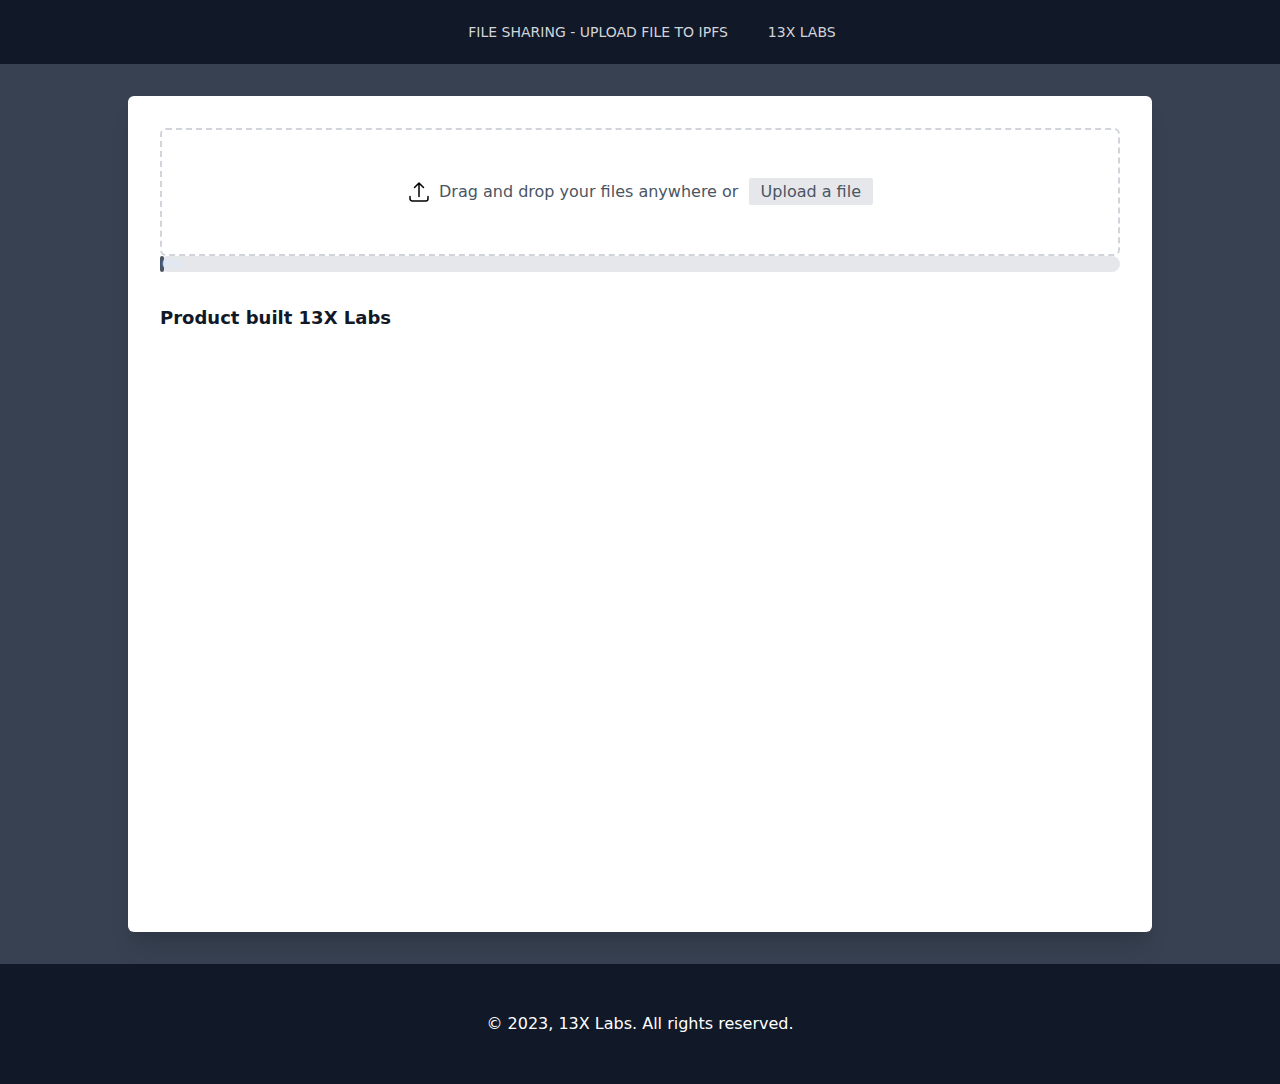
<file: index.html>
<!DOCTYPE html><html lang="en"><head><meta charSet="utf-8"/><title>File Sharing - Upload File to IPFS | 13X Labs</title><meta name="description" content="File Sharing - Upload File to IPFS by 13XLabs. 13X Labs is a R&amp;D Technology company focusing on blockchain, dApp, Web3, Storage3, etc."/><meta name="viewport" content="width=device-width, initial-scale=1"/><meta property="og:image" content="https://uploadfile.on.btfs.io/uploadfiletoipfs.png"/><meta property="twitter:image" content="https://uploadfile.on.btfs.io/uploadfiletoipfs.png"/><meta property="og:image:type" content="image/png"/><link rel="icon" href="/favicon.ico"/><meta name="next-head-count" content="8"/><link rel="preload" href="/_next/static/css/3fbcfce1e1f776ee.css" as="style"/><link rel="stylesheet" href="/_next/static/css/3fbcfce1e1f776ee.css" data-n-g=""/><noscript data-n-css=""></noscript><script defer="" nomodule="" src="/_next/static/chunks/polyfills-c67a75d1b6f99dc8.js"></script><script src="/_next/static/chunks/webpack-8fa1640cc84ba8fe.js" defer=""></script><script src="/_next/static/chunks/framework-114634acb84f8baa.js" defer=""></script><script src="/_next/static/chunks/main-1227de1dc46e1332.js" defer=""></script><script src="/_next/static/chunks/pages/_app-70d58eb909199b8c.js" defer=""></script><script src="/_next/static/chunks/671-0a5ba7ac9ab3a1c4.js" defer=""></script><script src="/_next/static/chunks/pages/index-68e08d738bc93657.js" defer=""></script><script src="/_next/static/rjloCFc5pW6HBtqmBCUDD/_buildManifest.js" defer=""></script><script src="/_next/static/rjloCFc5pW6HBtqmBCUDD/_ssgManifest.js" defer=""></script></head><body><div id="__next"><main><div><nav class="bg-gray-900" data-headlessui-state=""><div class="max-w-7xl mx-auto px-4 sm:px-6 lg:px-8"><div class="flex items-center justify-center h-16"><div class="flex items-center"><div class="hidden sm:block sm:ml-6"><div class="flex space-x-4"><div><div class="text-gray-300 hover:bg-gray-700 hover:text-white px-3 py-2 rounded-md text-sm font-normal uppercase"><a href="/#">File Sharing - Upload File to IPFS</a></div></div><div><div class="text-gray-300 hover:bg-gray-700 hover:text-white px-3 py-2 rounded-md text-sm font-normal uppercase"><a href="https://www.13xlabs.com/">13X Labs</a></div></div></div></div></div><div class="-mr-2 flex sm:hidden"><button class="inline-flex items-center justify-center p-2 rounded-md text-gray-400 hover:text-white hover:bg-gray-700 focus:outline-none focus:ring-2 focus:ring-inset focus:ring-white" id="headlessui-disclosure-button-:R2b6:" type="button" aria-expanded="false" data-headlessui-state=""><span class="sr-only">Open main menu</span><svg xmlns="http://www.w3.org/2000/svg" fill="none" viewBox="0 0 24 24" stroke-width="1.5" stroke="currentColor" aria-hidden="true" class="block h-6 w-6"><path stroke-linecap="round" stroke-linejoin="round" d="M3.75 6.75h16.5M3.75 12h16.5m-16.5 5.25h16.5"></path></svg></button></div></div></div></nav><div class=" h-screen w-screen sm:px-8 md:px-16 sm:py-8 bg-gray-700"><div class="container mx-auto max-w-screen-lg h-full"><article aria-label="File Upload Modal" class="relative h-full flex flex-col bg-white shadow-xl rounded-md"><section class="h-full overflow-auto p-8 w-full h-full flex flex-col"><label class="flex justify-center w-full h-32 px-4 transition bg-white border-2 border-gray-300 border-dashed rounded-md appearance-none cursor-pointer hover:border-gray-400 focus:outline-none"><span class="flex items-center space-x-2"><svg xmlns="http://www.w3.org/2000/svg" fill="none" viewBox="0 0 24 24" stroke-width="1.5" stroke="currentColor" aria-hidden="true" class="block h-6 w-6"><path stroke-linecap="round" stroke-linejoin="round" d="M3 16.5v2.25A2.25 2.25 0 005.25 21h13.5A2.25 2.25 0 0021 18.75V16.5m-13.5-9L12 3m0 0l4.5 4.5M12 3v13.5"></path></svg><span class="font-medium text-gray-600">Drag and drop your files anywhere or  <a class="mt-2 rounded-sm px-3 py-1 bg-gray-200 hover:bg-gray-300 focus:shadow-outline focus:outline-none">Upload a file</a></span></span><input id="file-input" type="file" class="hidden"/></label><div class="w-full bg-gray-200 rounded-full dark:bg-gray-700"><div class="bg-gray-600 text-xs font-medium text-blue-100 text-center p-0.5 leading-none rounded-full" style="width:0;max-width:100%"> <!-- -->0<!-- -->%</div></div><h1 class="pt-8 pb-3 font-semibold sm:text-lg text-gray-900">Product built 13X Labs</h1></section></article></div></div><footer class="bg-gray-900"><div class="max-w-7xl mx-auto py-12 px-4 overflow-hidden sm:px-6 lg:px-8"><div class="text-center text-base text-white">© 2023, <a target="_blank" href="https://www.13xlabs.com/">13X Labs</a>. All rights reserved.</div></div></footer></div></main></div><script id="__NEXT_DATA__" type="application/json">{"props":{"pageProps":{}},"page":"/","query":{},"buildId":"rjloCFc5pW6HBtqmBCUDD","nextExport":true,"autoExport":true,"isFallback":false,"scriptLoader":[]}</script></body></html>
</file>
<file: _next/static/css/3fbcfce1e1f776ee.css>
/*
! tailwindcss v3.2.4 | MIT License | https://tailwindcss.com
*/*,:after,:before{box-sizing:border-box;border:0 solid #e5e7eb}:after,:before{--tw-content:""}html{line-height:1.5;-webkit-text-size-adjust:100%;-moz-tab-size:4;-o-tab-size:4;tab-size:4;font-family:Roboto,ui-sans-serif,system-ui,-apple-system,BlinkMacSystemFont,Segoe UI,Helvetica Neue,Arial,Noto Sans,sans-serif,Apple Color Emoji,Segoe UI Emoji,Segoe UI Symbol,Noto Color Emoji;font-feature-settings:normal}body{margin:0;line-height:inherit}hr{height:0;color:inherit;border-top-width:1px}abbr:where([title]){-webkit-text-decoration:underline dotted;text-decoration:underline dotted}h1,h2,h3,h4,h5,h6{font-size:inherit;font-weight:inherit}a{color:inherit;text-decoration:inherit}b,strong{font-weight:bolder}code,kbd,pre,samp{font-family:ui-monospace,SFMono-Regular,Menlo,Monaco,Consolas,Liberation Mono,Courier New,monospace;font-size:1em}small{font-size:80%}sub,sup{font-size:75%;line-height:0;position:relative;vertical-align:baseline}sub{bottom:-.25em}sup{top:-.5em}table{text-indent:0;border-color:inherit;border-collapse:collapse}button,input,optgroup,select,textarea{font-family:inherit;font-size:100%;font-weight:inherit;line-height:inherit;color:inherit;margin:0;padding:0}button,select{text-transform:none}[type=button],[type=reset],[type=submit],button{-webkit-appearance:button;background-color:transparent;background-image:none}:-moz-focusring{outline:auto}:-moz-ui-invalid{box-shadow:none}progress{vertical-align:baseline}::-webkit-inner-spin-button,::-webkit-outer-spin-button{height:auto}[type=search]{-webkit-appearance:textfield;outline-offset:-2px}::-webkit-search-decoration{-webkit-appearance:none}::-webkit-file-upload-button{-webkit-appearance:button;font:inherit}summary{display:list-item}blockquote,dd,dl,figure,h1,h2,h3,h4,h5,h6,hr,p,pre{margin:0}fieldset{margin:0}fieldset,legend{padding:0}menu,ol,ul{list-style:none;margin:0;padding:0}textarea{resize:vertical}input::-moz-placeholder,textarea::-moz-placeholder{opacity:1;color:#9ca3af}input::placeholder,textarea::placeholder{opacity:1;color:#9ca3af}[role=button],button{cursor:pointer}:disabled{cursor:default}audio,canvas,embed,iframe,img,object,svg,video{display:block;vertical-align:middle}img,video{max-width:100%;height:auto}[hidden]{display:none}*,:after,:before{--tw-border-spacing-x:0;--tw-border-spacing-y:0;--tw-translate-x:0;--tw-translate-y:0;--tw-rotate:0;--tw-skew-x:0;--tw-skew-y:0;--tw-scale-x:1;--tw-scale-y:1;--tw-pan-x: ;--tw-pan-y: ;--tw-pinch-zoom: ;--tw-scroll-snap-strictness:proximity;--tw-ordinal: ;--tw-slashed-zero: ;--tw-numeric-figure: ;--tw-numeric-spacing: ;--tw-numeric-fraction: ;--tw-ring-inset: ;--tw-ring-offset-width:0px;--tw-ring-offset-color:#fff;--tw-ring-color:rgba(59,130,246,.5);--tw-ring-offset-shadow:0 0 #0000;--tw-ring-shadow:0 0 #0000;--tw-shadow:0 0 #0000;--tw-shadow-colored:0 0 #0000;--tw-blur: ;--tw-brightness: ;--tw-contrast: ;--tw-grayscale: ;--tw-hue-rotate: ;--tw-invert: ;--tw-saturate: ;--tw-sepia: ;--tw-drop-shadow: ;--tw-backdrop-blur: ;--tw-backdrop-brightness: ;--tw-backdrop-contrast: ;--tw-backdrop-grayscale: ;--tw-backdrop-hue-rotate: ;--tw-backdrop-invert: ;--tw-backdrop-opacity: ;--tw-backdrop-saturate: ;--tw-backdrop-sepia: }::backdrop{--tw-border-spacing-x:0;--tw-border-spacing-y:0;--tw-translate-x:0;--tw-translate-y:0;--tw-rotate:0;--tw-skew-x:0;--tw-skew-y:0;--tw-scale-x:1;--tw-scale-y:1;--tw-pan-x: ;--tw-pan-y: ;--tw-pinch-zoom: ;--tw-scroll-snap-strictness:proximity;--tw-ordinal: ;--tw-slashed-zero: ;--tw-numeric-figure: ;--tw-numeric-spacing: ;--tw-numeric-fraction: ;--tw-ring-inset: ;--tw-ring-offset-width:0px;--tw-ring-offset-color:#fff;--tw-ring-color:rgba(59,130,246,.5);--tw-ring-offset-shadow:0 0 #0000;--tw-ring-shadow:0 0 #0000;--tw-shadow:0 0 #0000;--tw-shadow-colored:0 0 #0000;--tw-blur: ;--tw-brightness: ;--tw-contrast: ;--tw-grayscale: ;--tw-hue-rotate: ;--tw-invert: ;--tw-saturate: ;--tw-sepia: ;--tw-drop-shadow: ;--tw-backdrop-blur: ;--tw-backdrop-brightness: ;--tw-backdrop-contrast: ;--tw-backdrop-grayscale: ;--tw-backdrop-hue-rotate: ;--tw-backdrop-invert: ;--tw-backdrop-opacity: ;--tw-backdrop-saturate: ;--tw-backdrop-sepia: }.container{width:100%}@media (min-width:640px){.container{max-width:640px}}@media (min-width:768px){.container{max-width:768px}}@media (min-width:1024px){.container{max-width:1024px}}@media (min-width:1280px){.container{max-width:1280px}}@media (min-width:1536px){.container{max-width:1536px}}.sr-only{position:absolute;width:1px;height:1px;padding:0;margin:-1px;overflow:hidden;clip:rect(0,0,0,0);white-space:nowrap;border-width:0}.relative{position:relative}.mx-auto{margin-left:auto;margin-right:auto}.-mr-2{margin-right:-.5rem}.mt-2{margin-top:.5rem}.mt-1{margin-top:.25rem}.block{display:block}.inline-block{display:inline-block}.flex{display:flex}.inline-flex{display:inline-flex}.hidden{display:none}.h-16{height:4rem}.h-6{height:1.5rem}.h-screen{height:100vh}.h-full{height:100%}.h-32{height:8rem}.w-6{width:1.5rem}.w-screen{width:100vw}.w-full{width:100%}.max-w-7xl{max-width:80rem}.max-w-screen-lg{max-width:1024px}.cursor-pointer{cursor:pointer}.appearance-none{-webkit-appearance:none;-moz-appearance:none;appearance:none}.flex-col{flex-direction:column}.items-center{align-items:center}.justify-center{justify-content:center}.space-x-4>:not([hidden])~:not([hidden]){--tw-space-x-reverse:0;margin-right:calc(1rem * var(--tw-space-x-reverse));margin-left:calc(1rem * calc(1 - var(--tw-space-x-reverse)))}.space-y-1>:not([hidden])~:not([hidden]){--tw-space-y-reverse:0;margin-top:calc(.25rem * calc(1 - var(--tw-space-y-reverse)));margin-bottom:calc(.25rem * var(--tw-space-y-reverse))}.space-x-2>:not([hidden])~:not([hidden]){--tw-space-x-reverse:0;margin-right:calc(.5rem * var(--tw-space-x-reverse));margin-left:calc(.5rem * calc(1 - var(--tw-space-x-reverse)))}.overflow-auto{overflow:auto}.overflow-hidden{overflow:hidden}.rounded-md{border-radius:.375rem}.rounded-sm{border-radius:.125rem}.rounded-full{border-radius:9999px}.rounded{border-radius:.25rem}.border-2{border-width:2px}.border-dashed{border-style:dashed}.border-gray-300{--tw-border-opacity:1;border-color:rgb(209 213 219/var(--tw-border-opacity))}.bg-gray-900{--tw-bg-opacity:1;background-color:rgb(17 24 39/var(--tw-bg-opacity))}.bg-gray-700{--tw-bg-opacity:1;background-color:rgb(55 65 81/var(--tw-bg-opacity))}.bg-white{--tw-bg-opacity:1;background-color:rgb(255 255 255/var(--tw-bg-opacity))}.bg-gray-200{--tw-bg-opacity:1;background-color:rgb(229 231 235/var(--tw-bg-opacity))}.bg-gray-600{--tw-bg-opacity:1;background-color:rgb(75 85 99/var(--tw-bg-opacity))}.bg-blue-600{--tw-bg-opacity:1;background-color:rgb(37 99 235/var(--tw-bg-opacity))}.p-2{padding:.5rem}.p-8{padding:2rem}.p-0\.5{padding:.125rem}.p-0{padding:0}.py-12{padding-top:3rem;padding-bottom:3rem}.px-4{padding-left:1rem;padding-right:1rem}.px-3{padding-left:.75rem;padding-right:.75rem}.py-2{padding-top:.5rem;padding-bottom:.5rem}.px-2{padding-left:.5rem;padding-right:.5rem}.py-1{padding-top:.25rem;padding-bottom:.25rem}.px-6{padding-left:1.5rem;padding-right:1.5rem}.py-2\.5{padding-top:.625rem;padding-bottom:.625rem}.pt-2{padding-top:.5rem}.pb-3{padding-bottom:.75rem}.pt-8{padding-top:2rem}.text-center{text-align:center}.text-base{font-size:1rem;line-height:1.5rem}.text-sm{font-size:.875rem;line-height:1.25rem}.text-xs{font-size:.75rem;line-height:1rem}.font-normal{font-weight:400}.font-light{font-weight:300}.font-medium{font-weight:500}.font-semibold{font-weight:600}.uppercase{text-transform:uppercase}.leading-none{line-height:1}.leading-tight{line-height:1.25}.text-white{--tw-text-opacity:1;color:rgb(255 255 255/var(--tw-text-opacity))}.text-gray-300{--tw-text-opacity:1;color:rgb(209 213 219/var(--tw-text-opacity))}.text-gray-400{--tw-text-opacity:1;color:rgb(156 163 175/var(--tw-text-opacity))}.text-gray-600{--tw-text-opacity:1;color:rgb(75 85 99/var(--tw-text-opacity))}.text-blue-100{--tw-text-opacity:1;color:rgb(219 234 254/var(--tw-text-opacity))}.text-gray-900{--tw-text-opacity:1;color:rgb(17 24 39/var(--tw-text-opacity))}.text-black{--tw-text-opacity:1;color:rgb(0 0 0/var(--tw-text-opacity))}.shadow-xl{--tw-shadow:0 20px 25px -5px rgba(0,0,0,.1),0 8px 10px -6px rgba(0,0,0,.1);--tw-shadow-colored:0 20px 25px -5px var(--tw-shadow-color),0 8px 10px -6px var(--tw-shadow-color)}.shadow-md,.shadow-xl{box-shadow:var(--tw-ring-offset-shadow,0 0 #0000),var(--tw-ring-shadow,0 0 #0000),var(--tw-shadow)}.shadow-md{--tw-shadow:0 4px 6px -1px rgba(0,0,0,.1),0 2px 4px -2px rgba(0,0,0,.1);--tw-shadow-colored:0 4px 6px -1px var(--tw-shadow-color),0 2px 4px -2px var(--tw-shadow-color)}.transition{transition-property:color,background-color,border-color,text-decoration-color,fill,stroke,opacity,box-shadow,transform,filter,-webkit-backdrop-filter;transition-property:color,background-color,border-color,text-decoration-color,fill,stroke,opacity,box-shadow,transform,filter,backdrop-filter;transition-property:color,background-color,border-color,text-decoration-color,fill,stroke,opacity,box-shadow,transform,filter,backdrop-filter,-webkit-backdrop-filter;transition-timing-function:cubic-bezier(.4,0,.2,1)}.duration-150,.transition{transition-duration:.15s}.ease-in-out{transition-timing-function:cubic-bezier(.4,0,.2,1)}.bg-hero{background-color:gray;background-size:cover;background-position:50%}.hover\:border-gray-400:hover{--tw-border-opacity:1;border-color:rgb(156 163 175/var(--tw-border-opacity))}.hover\:bg-gray-700:hover{--tw-bg-opacity:1;background-color:rgb(55 65 81/var(--tw-bg-opacity))}.hover\:bg-gray-300:hover{--tw-bg-opacity:1;background-color:rgb(209 213 219/var(--tw-bg-opacity))}.hover\:bg-blue-700:hover{--tw-bg-opacity:1;background-color:rgb(29 78 216/var(--tw-bg-opacity))}.hover\:text-white:hover{--tw-text-opacity:1;color:rgb(255 255 255/var(--tw-text-opacity))}.hover\:shadow-lg:hover{--tw-shadow:0 10px 15px -3px rgba(0,0,0,.1),0 4px 6px -4px rgba(0,0,0,.1);--tw-shadow-colored:0 10px 15px -3px var(--tw-shadow-color),0 4px 6px -4px var(--tw-shadow-color);box-shadow:var(--tw-ring-offset-shadow,0 0 #0000),var(--tw-ring-shadow,0 0 #0000),var(--tw-shadow)}.focus\:bg-blue-700:focus{--tw-bg-opacity:1;background-color:rgb(29 78 216/var(--tw-bg-opacity))}.focus\:shadow-lg:focus{--tw-shadow:0 10px 15px -3px rgba(0,0,0,.1),0 4px 6px -4px rgba(0,0,0,.1);--tw-shadow-colored:0 10px 15px -3px var(--tw-shadow-color),0 4px 6px -4px var(--tw-shadow-color);box-shadow:var(--tw-ring-offset-shadow,0 0 #0000),var(--tw-ring-shadow,0 0 #0000),var(--tw-shadow)}.focus\:outline-none:focus{outline:2px solid transparent;outline-offset:2px}.focus\:ring-2:focus{--tw-ring-offset-shadow:var(--tw-ring-inset) 0 0 0 var(--tw-ring-offset-width) var(--tw-ring-offset-color);--tw-ring-shadow:var(--tw-ring-inset) 0 0 0 calc(2px + var(--tw-ring-offset-width)) var(--tw-ring-color)}.focus\:ring-0:focus,.focus\:ring-2:focus{box-shadow:var(--tw-ring-offset-shadow),var(--tw-ring-shadow),var(--tw-shadow,0 0 #0000)}.focus\:ring-0:focus{--tw-ring-offset-shadow:var(--tw-ring-inset) 0 0 0 var(--tw-ring-offset-width) var(--tw-ring-offset-color);--tw-ring-shadow:var(--tw-ring-inset) 0 0 0 calc(0px + var(--tw-ring-offset-width)) var(--tw-ring-color)}.focus\:ring-inset:focus{--tw-ring-inset:inset}.focus\:ring-white:focus{--tw-ring-opacity:1;--tw-ring-color:rgb(255 255 255/var(--tw-ring-opacity))}.active\:bg-blue-800:active{--tw-bg-opacity:1;background-color:rgb(30 64 175/var(--tw-bg-opacity))}.active\:shadow-lg:active{--tw-shadow:0 10px 15px -3px rgba(0,0,0,.1),0 4px 6px -4px rgba(0,0,0,.1);--tw-shadow-colored:0 10px 15px -3px var(--tw-shadow-color),0 4px 6px -4px var(--tw-shadow-color);box-shadow:var(--tw-ring-offset-shadow,0 0 #0000),var(--tw-ring-shadow,0 0 #0000),var(--tw-shadow)}@media (prefers-color-scheme:dark){.dark\:bg-gray-700{--tw-bg-opacity:1;background-color:rgb(55 65 81/var(--tw-bg-opacity))}}@media (min-width:640px){.sm\:ml-6{margin-left:1.5rem}.sm\:block{display:block}.sm\:hidden{display:none}.sm\:px-6{padding-left:1.5rem;padding-right:1.5rem}.sm\:px-8{padding-left:2rem;padding-right:2rem}.sm\:py-8{padding-top:2rem;padding-bottom:2rem}.sm\:text-lg{font-size:1.125rem;line-height:1.75rem}}@media (min-width:768px){.md\:px-16{padding-left:4rem;padding-right:4rem}}@media (min-width:1024px){.lg\:px-8{padding-left:2rem;padding-right:2rem}}
</file>
